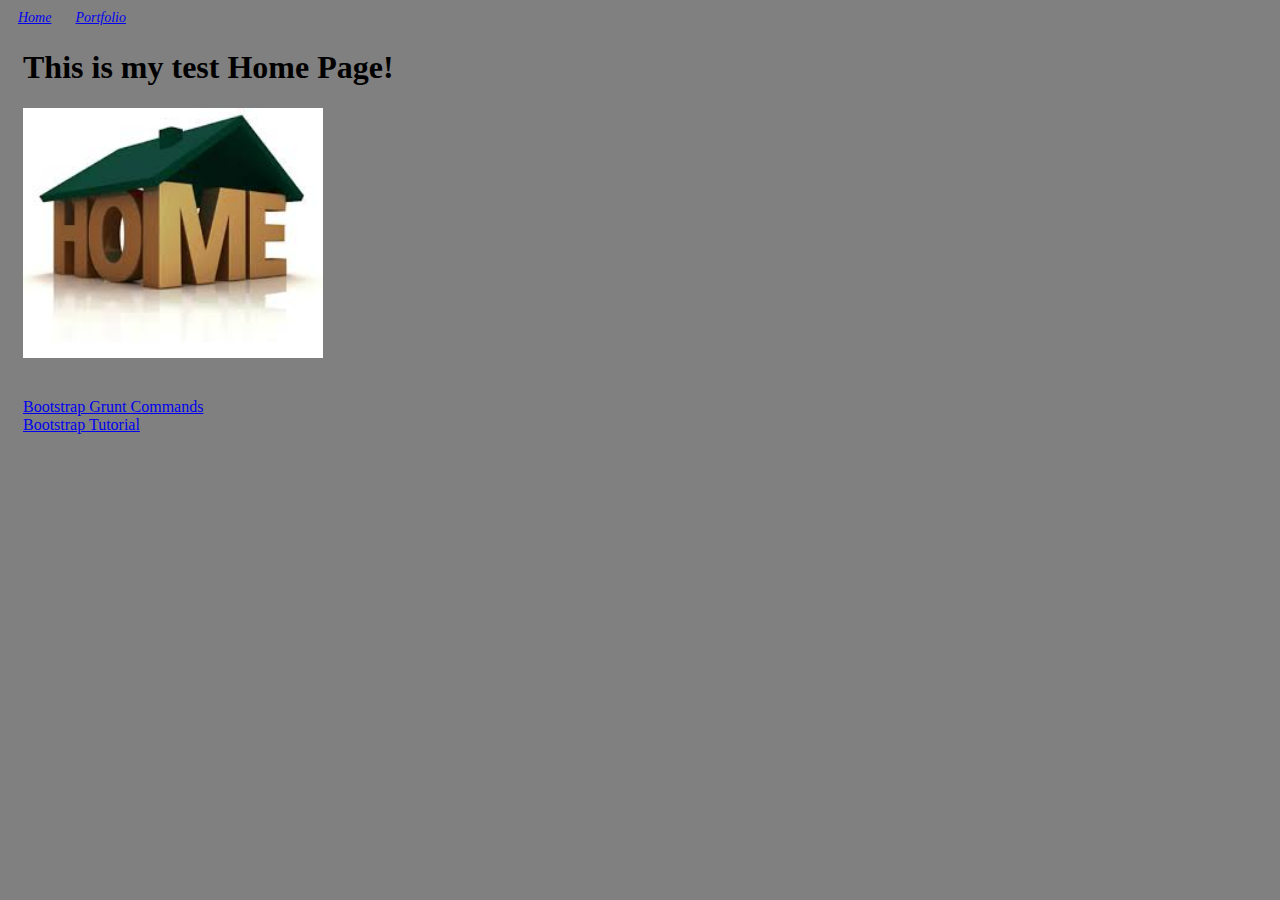
<file: index.html>
<!doctype html>
<html lang="en">
<head>
    <meta charset="utf-8">
    <title>Home</title>
    <link rel="stylesheet" type="text/css" href="style.css"/>
</head>
<body id="body">
    <div id="taskbar">
        <a id="taskbar_button" href="index.html">Home</a>
        <a id="taskbar_button" href="portfolio.html">Portfolio</a>
        </div>
    <div id="not_taskbar">
        <h1>This is my test Home Page!</h1>
        <img src="images/home.jpg" height="250">
        <br>
        <br>
        <br>
        <a href="http://getbootstrap.com/getting-started/#grunt-commands">Bootstrap Grunt Commands</a>
        <br>
        <a href="http://www.w3schools.com/bootstrap/bootstrap_get_started.asp">Bootstrap Tutorial</a>
    </div>
</body>
</html>
</file>
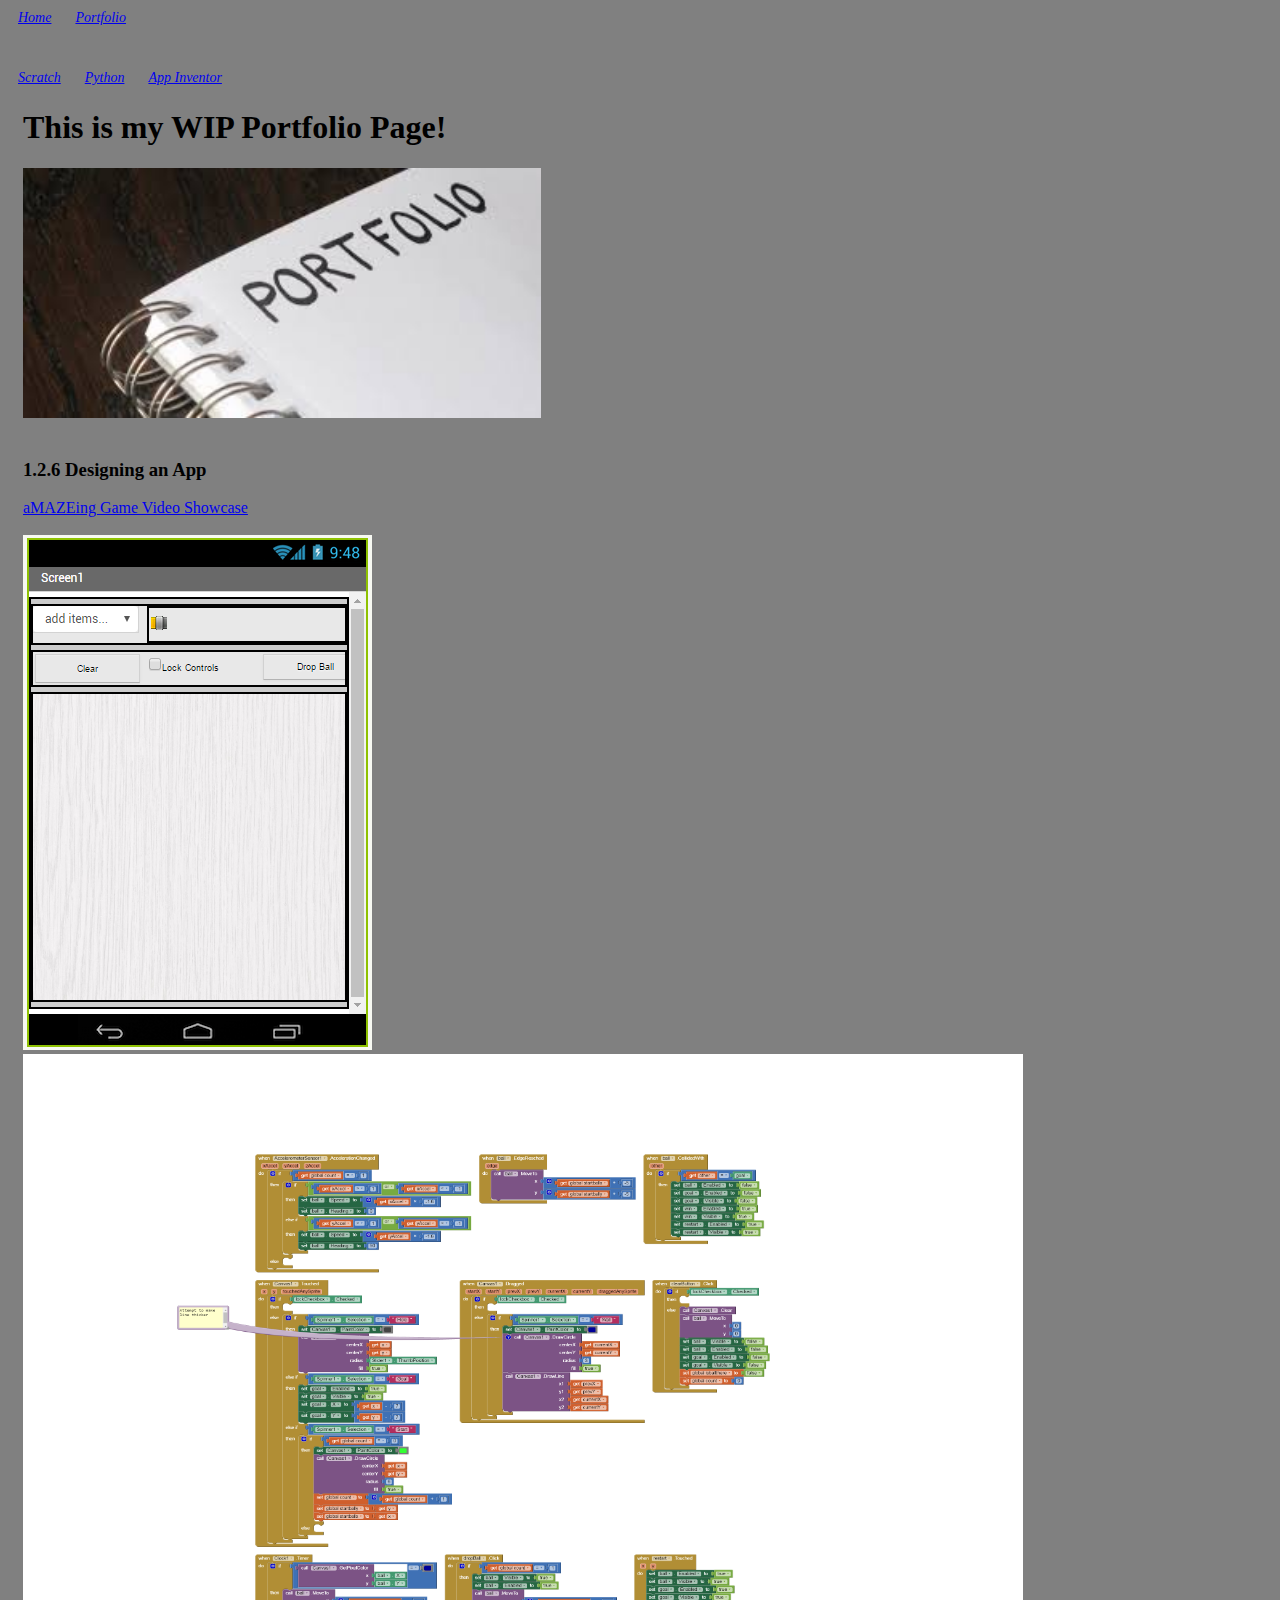
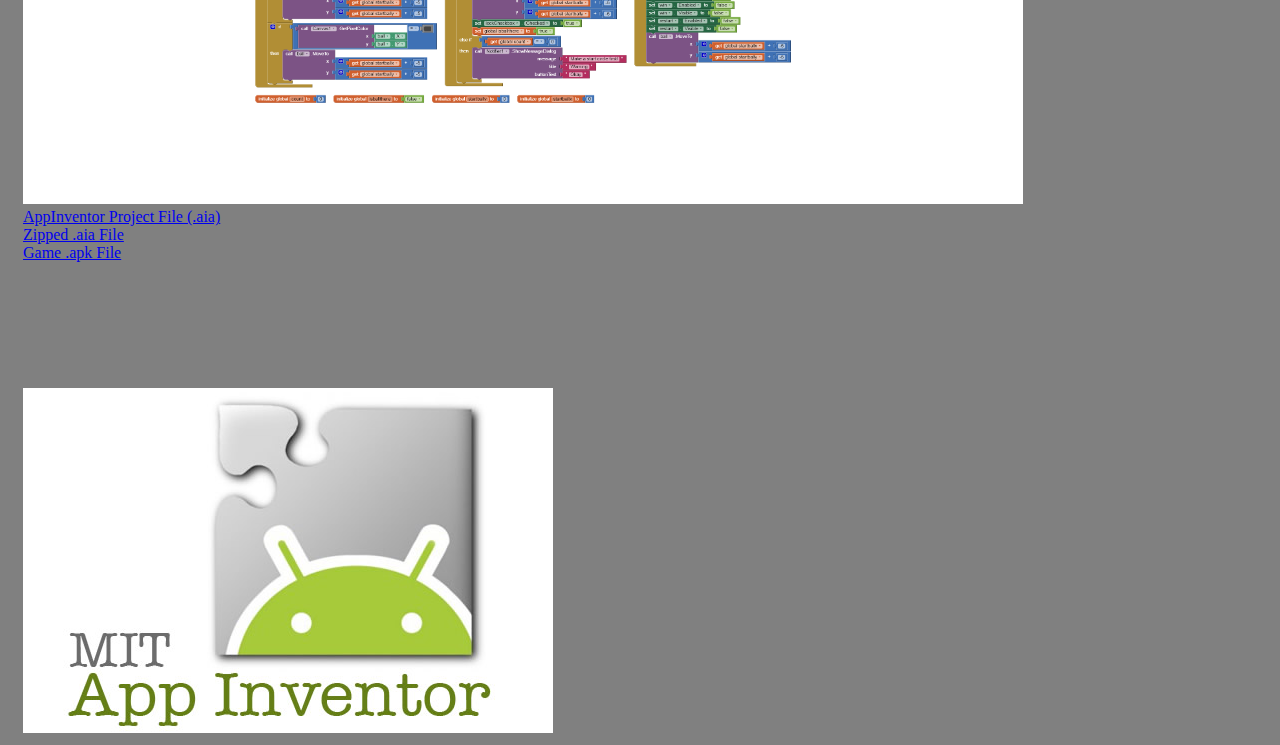
<file: appinventor.html>
<!doctype html>
<html lang="en"> 
<head> 
    <meta charset="utf-8"> 
    <title>Scratch</title> 
    <link rel="stylesheet" type="text/css" href="style.css"/>
</head> 
<body id="body">
    <div id="taskbar">
        <a id="taskbar_button" href="index.html">Home</a>
        <a id="taskbar_button" href="portfolio.html">Portfolio</a>
    </div>
    <div id ="portfoliotaskbar">
        <a id="taskbar_button" href="scratch.html">Scratch</a>
        <a id="taskbar_button" href="python.html">Python</a>
        <a id="taskbar_button" href="appinventor.html">App Inventor</a>
    </div>
    <div id="not_taskbar">
        <h1>This is my WIP Portfolio Page!</h1>
        <img src="images/portfolio.jpg" height="250">
        <br>
        <br>
        <div>
            <h3>1.2.6 Designing an App</h3>
            <a href="https://drive.google.com/open?id=0B9BVK_g2lS6OTGhkcDFsYTJxd2c">aMAZEing Game Video Showcase</a>
            <br>
            <br>
            <img src="images/appscreen.png">
            <br>
            <img src="images/blocks.png" height="750" width="1000">
            <br>
            <a href="DLFiles/aMAZEing.aia">AppInventor Project File (.aia)</a>
            <br>
            <a href="DLFiles/aMAZEing.zip">Zipped .aia File</a>
            <br>
            <a href="DLFiles/aMAZEing.apk">Game .apk File</a>
            
            <br>
            <br>
        
            
            <br>
            <br>
            <br>
            <br>
            <br>
            <br>
            
            <a target="_blank" href="https://scratch.mit.edu">
                <img src="images/app-inventor.jpg">
            </a> 
        </div>
    </div>
</body> 
</html>
</file>
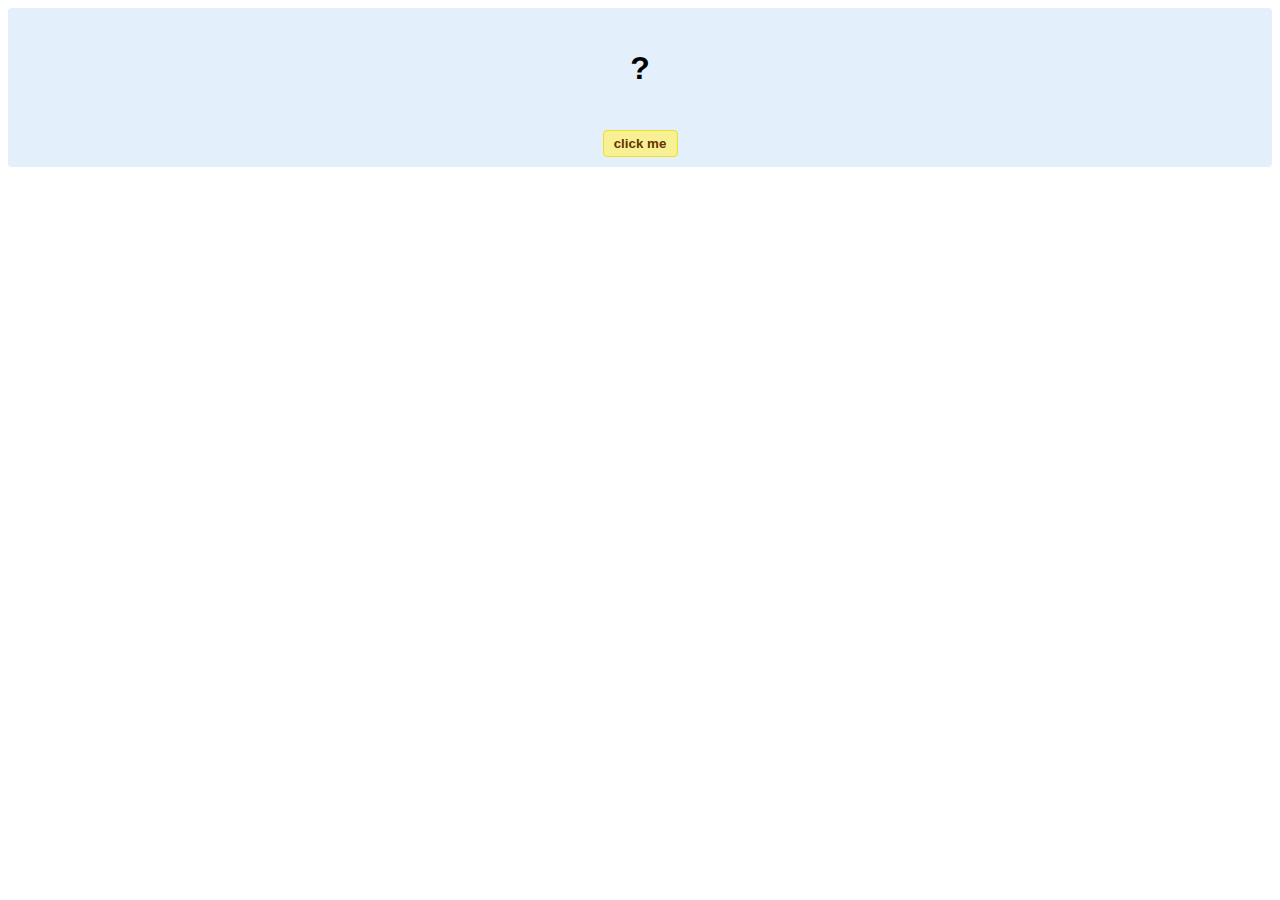
<file: hello-world.html>
<!DOCTYPE html>
<!-- HTML5 Hello world by kirupa - http://www.kirupa.com/html5/getting_your_feet_wet_html5_pg1.htm -->
<html lang="en-us">

<head>
<meta charset="utf-8">
<title>Hello...</title>
<style type="text/css">
#mainContent {
	font-family: Arial, Helvetica, sans-serif;
	font-size: xx-large;
	font-weight: bold;
	background-color: #E3F0FB;
	border-radius: 4px;
	padding: 10px;
	text-align: center;
}
.buttonStyle {
	border-radius: 4px;
	border: thin solid #F0E020;
	padding: 5px;
	background-color: #F8F094;
	font-family: "Segoe UI", Tahoma, Geneva, Verdana, sans-serif;
	font-weight: bold;
	color: #663300;
	width: 75px;
}

.buttonStyle:hover {
	border: thin solid #FFCC00;
	background-color: #FCF9D6;
	color: #996633;
	cursor: pointer;
}
.buttonStyle:active {
	border: thin solid #99CC00;
	background-color: #F5FFD2;
	color: #669900;
	cursor: pointer;
}

</style>
</head>

<body>
<div id="mainContent">
<p id="helloText">?</p>
<button id="clickButton" class="buttonStyle">click me</button>
</div>
<script> 
var myButton = document.getElementById("clickButton");
var myText = document.getElementById("helloText");

myButton.addEventListener('click', doSomething, false)

function doSomething() {
	myText.textContent = "hello, world!";
}
</script>

</body>
</html>
</file>
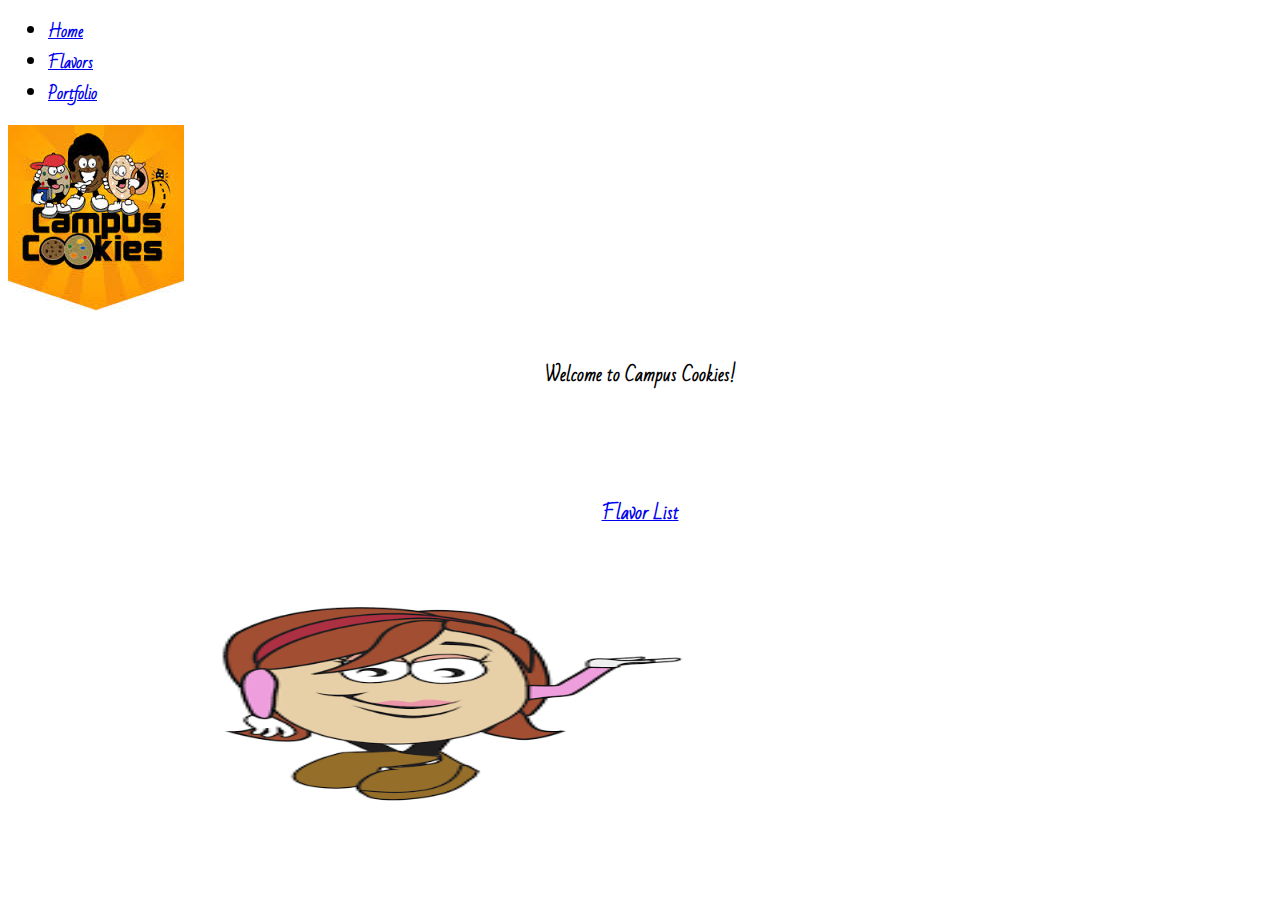
<file: home.html>
<!doctype html>
<html lang="en">
    <head>
        <meta charset="utf-8">
        <title>Jane Jones' Website</title>
        <link href="home.css" rel="stylesheet" type="text/css">
        <link href='//fonts.googleapis.com/css?family=Bad Script' rel='stylesheet'>
    </head>
   <body>
       <div class="navbar">
      <ul>
        <li>
          <a href="home.html">Home</a>
        </li>
        <li>
          <a href="ice.html">Flavors</a>
        </li>
        <li>
            <a href="index.html">Portfolio</a>
        </li>
      </ul>
    </div>
       <img src="images/cookies.jpg" alt="Picture of Cookies" id="logo"/>
        <h6>
            Welcome to Campus Cookies!
        </h6>
        <br>
        <h6><a href="ice.html">Flavor List</a></h6>
        <img src="images/womancookie.png" alt="woman cookie" id="womancook"/>
     <body>
</html>
</file>
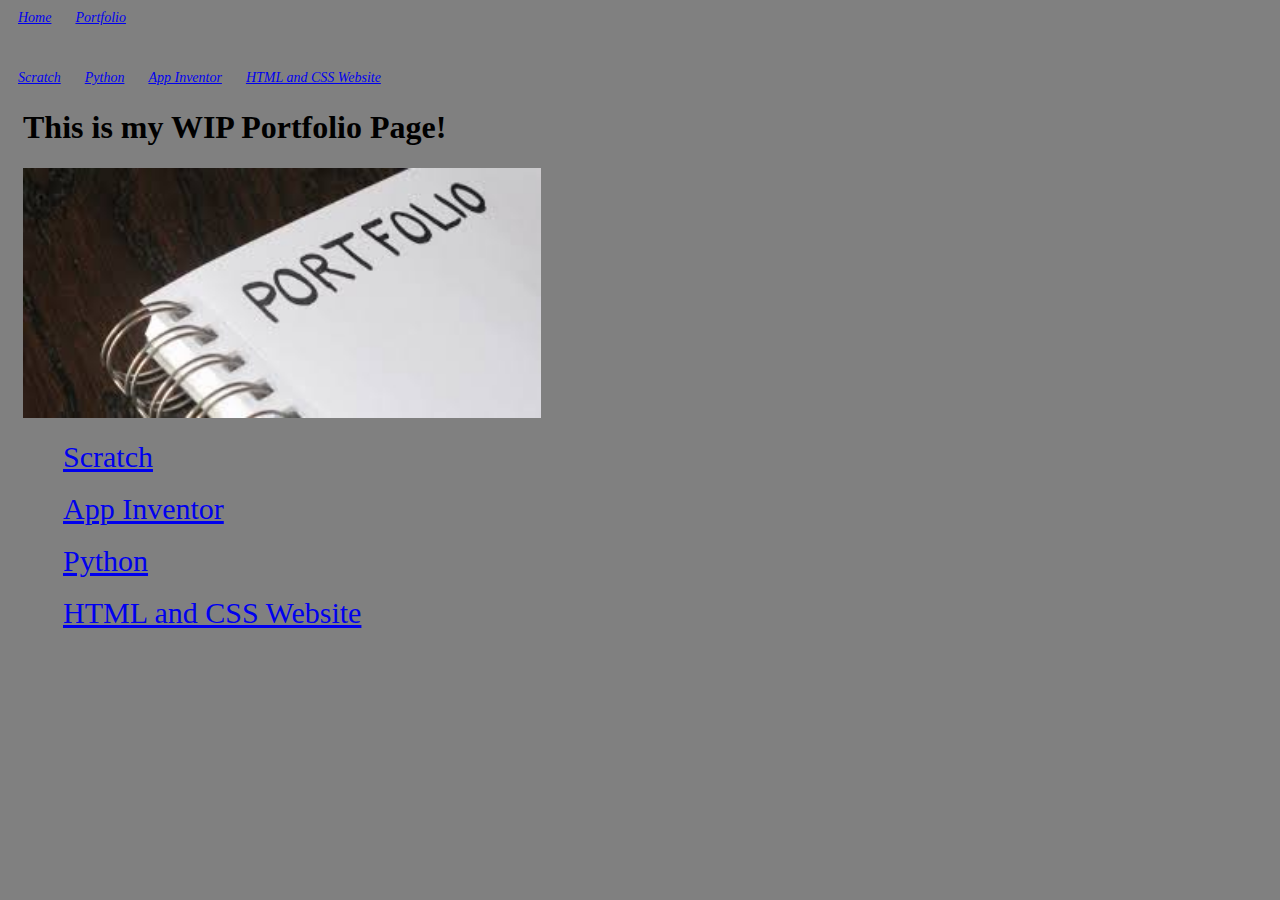
<file: portfolio.html>
<!doctype html>
<html lang="en"> 
<head> 
    <meta charset="utf-8"> 
    <title>Portfolio</title> 
    <link rel="stylesheet" type="text/css" href="style.css"/>
</head> 
<body id="body">
    <div id="taskbar">
        <a id="taskbar_button" href="index.html">Home</a>
        <a id="taskbar_button" href="portfolio.html">Portfolio</a>
    </div>
    <div id ="portfoliotaskbar">
        <a id="taskbar_button" href="scratch.html">Scratch</a>
        <a id="taskbar_button" href="python.html">Python</a>
        <a id="taskbar_button" href="appinventor.html">App Inventor</a>
        <a id="taskbar_button" href="home.html">HTML and CSS Website</a>
    </div>
    <div id="not_taskbar">
        <h1>This is my WIP Portfolio Page!</h1>
        <img src="images/portfolio.jpg" height="250">
        <br>
        <br>
        <div>
            <a id="portfoliobutton" href="scratch.html">Scratch</a>
            <br>
            <br>
            <a id="portfoliobutton" href="appinventor.html">App Inventor</a>
            <br>
            <br>
            <a id="portfoliobutton" href="python.html">Python</a>
            <br>
            <br>
            <a id="portfoliobutton" href="home.html">HTML and CSS Website</a>
    </div>
</body> 
</html>
</file>
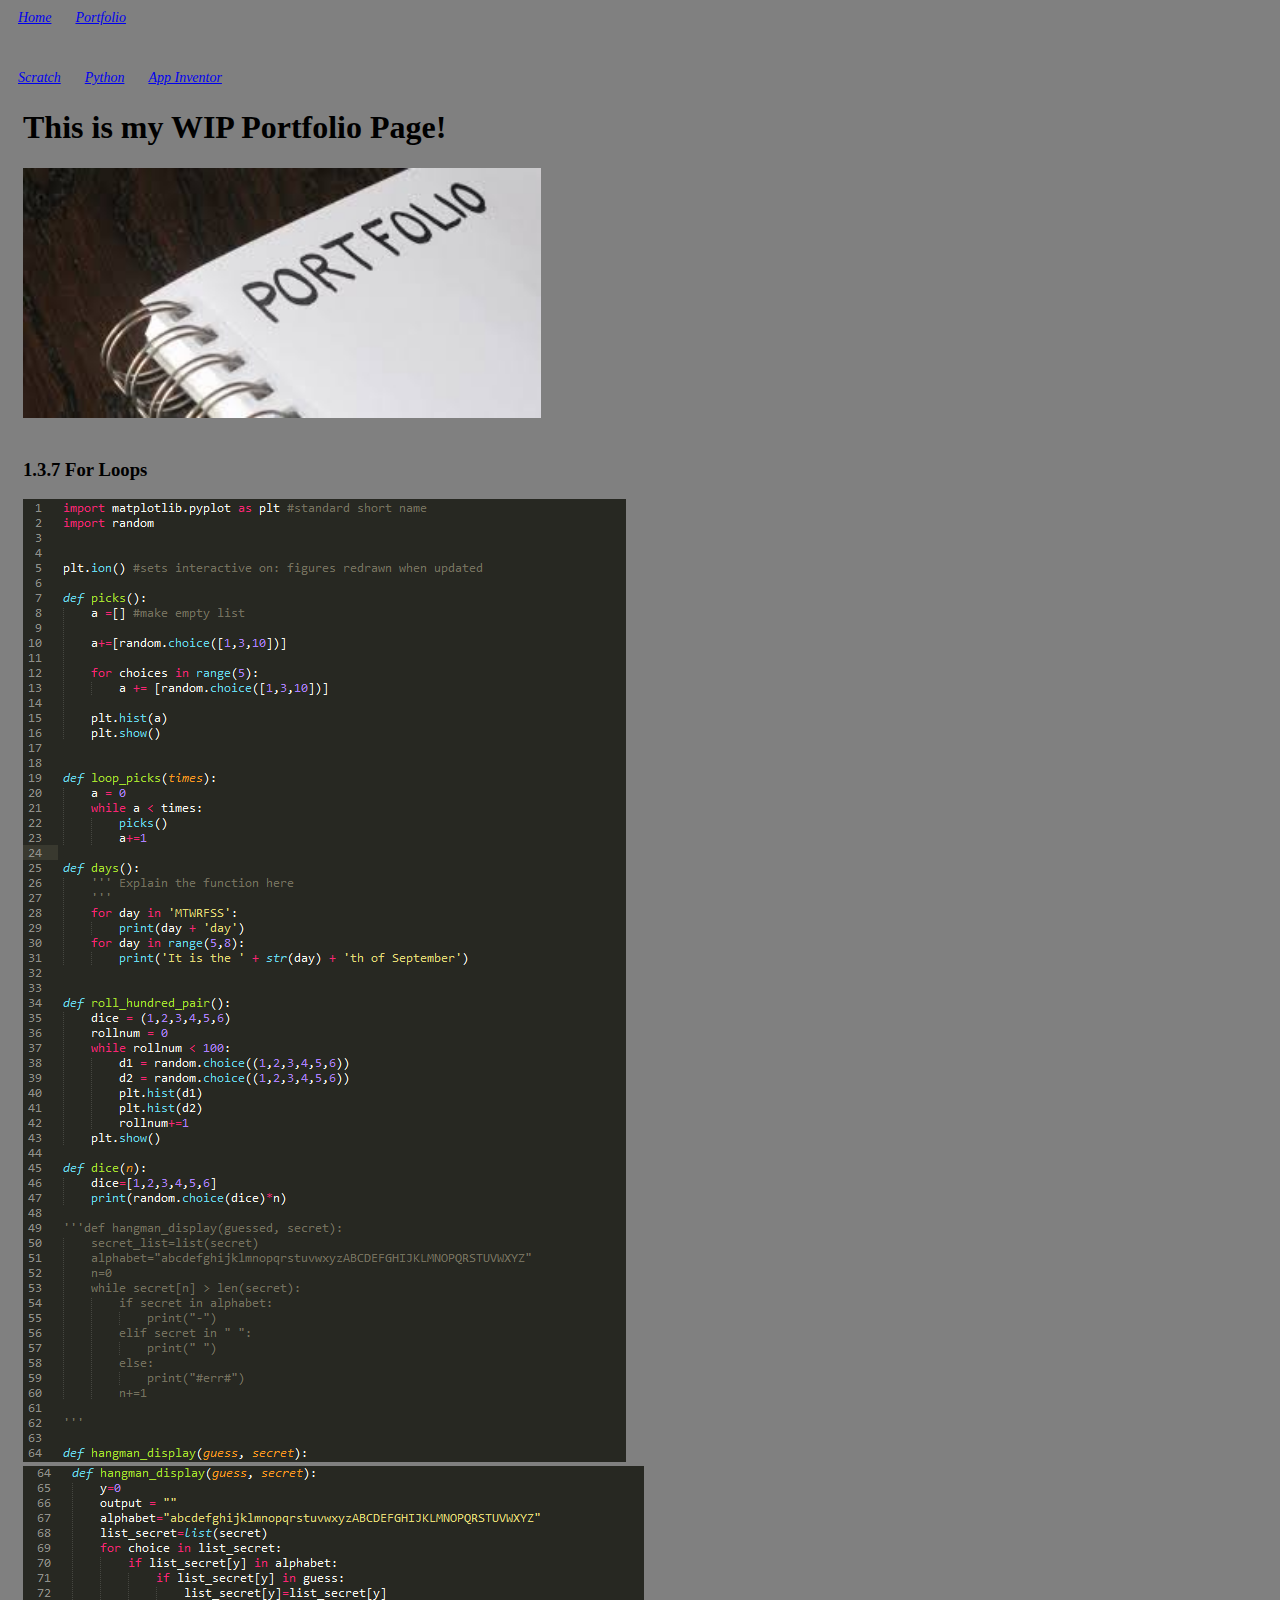
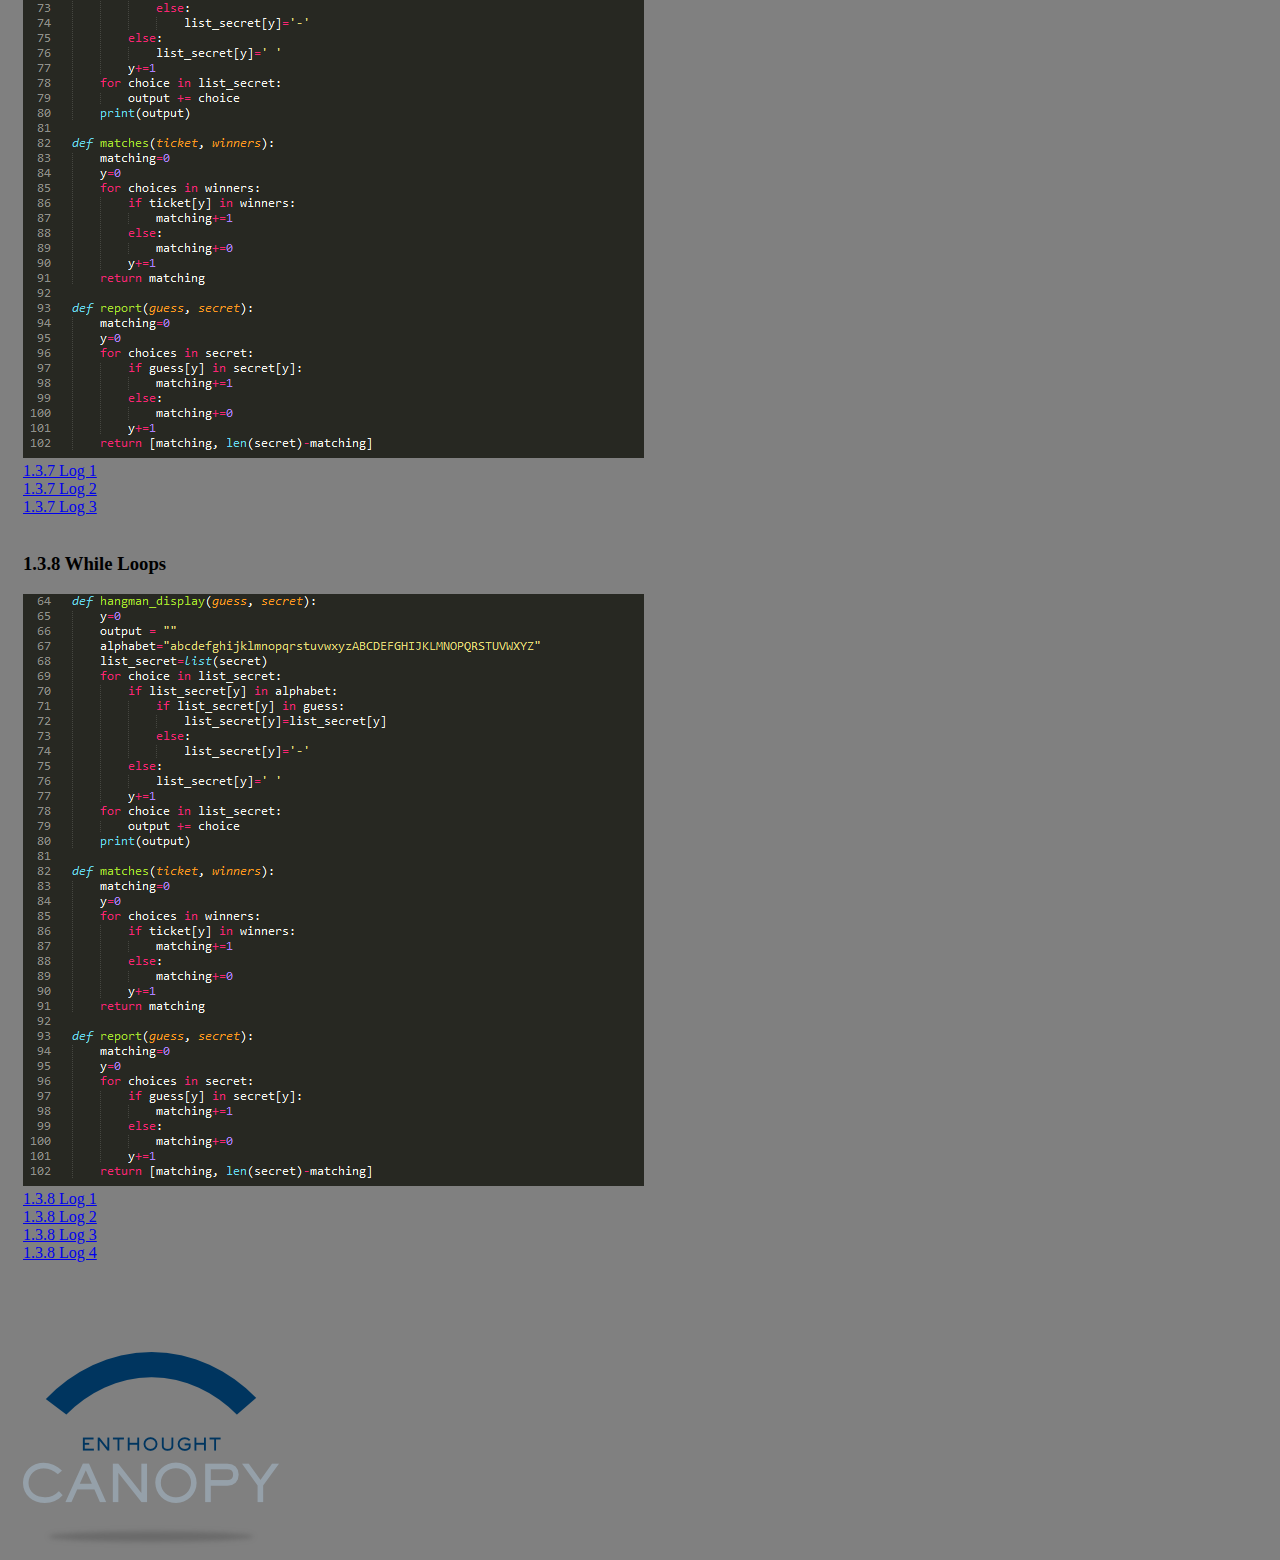
<file: python.html>
<!doctype html>
<html lang="en"> 
<head> 
    <meta charset="utf-8"> 
    <title>Python</title> 
    <link rel="stylesheet" type="text/css" href="style.css"/>
</head> 
<body id="body">
    <div id="taskbar">
        <a id="taskbar_button" href="index.html">Home</a>
        <a id="taskbar_button" href="portfolio.html">Portfolio</a>
    </div>
    <div id ="portfoliotaskbar">
        <a id="taskbar_button" href="scratch.html">Scratch</a>
        <a id="taskbar_button" href="python.html">Python</a>
        <a id="taskbar_button" href="appinventor.html">App Inventor</a>
    </div>
    <div id="not_taskbar">
        <h1>This is my WIP Portfolio Page!</h1>
        <img src="images/portfolio.jpg" height="250">
        <br>
        <br>
        <div>
            <h3>1.3.7 For Loops</h3>
            <img src="images/1371.PNG">
            <br>
            <img src="images/1372.png">
            <br>
            <a href="DLFiles/restartChaseHenyan14_1_3_7.log">1.3.7 Log 1</a>
            <br>
            <a href="DLFiles/restart2Chase1_3_7.log">1.3.7 Log 2</a>
            <br>
            <a href="DlFiles/restart3Chase1_3_7.log">1.3.7 Log 3</a>
                
            
            <br>
            <br>
            
            <h3>1.3.8 While Loops</h3>
            <img src="images/1372.png">
            <br>
            <a href="DLFiles/partialChase1_3_8.log">1.3.8 Log 1</a>
            <br>
            <a href="DLFiles/chase1_3_8notes.log">1.3.8 Log 2</a>
            <br>
            <a href="DLFiles/Chase1_3_8.log">1.3.8 Log 3</a>
            <br>
            <a href="DLFiles/11416Chase1_3_8.log">1.3.8 Log 4</a>
            
            <br>
            <br>
            <br>
            <br>
            <br>
            <br>
            
            <a target="_blank" href="https://www.enthought.com/products/canopy/">
                <img src="images/canopy-logo.png">
            </a> 
        </div>
    </div>
</body> 
</html>
</file>
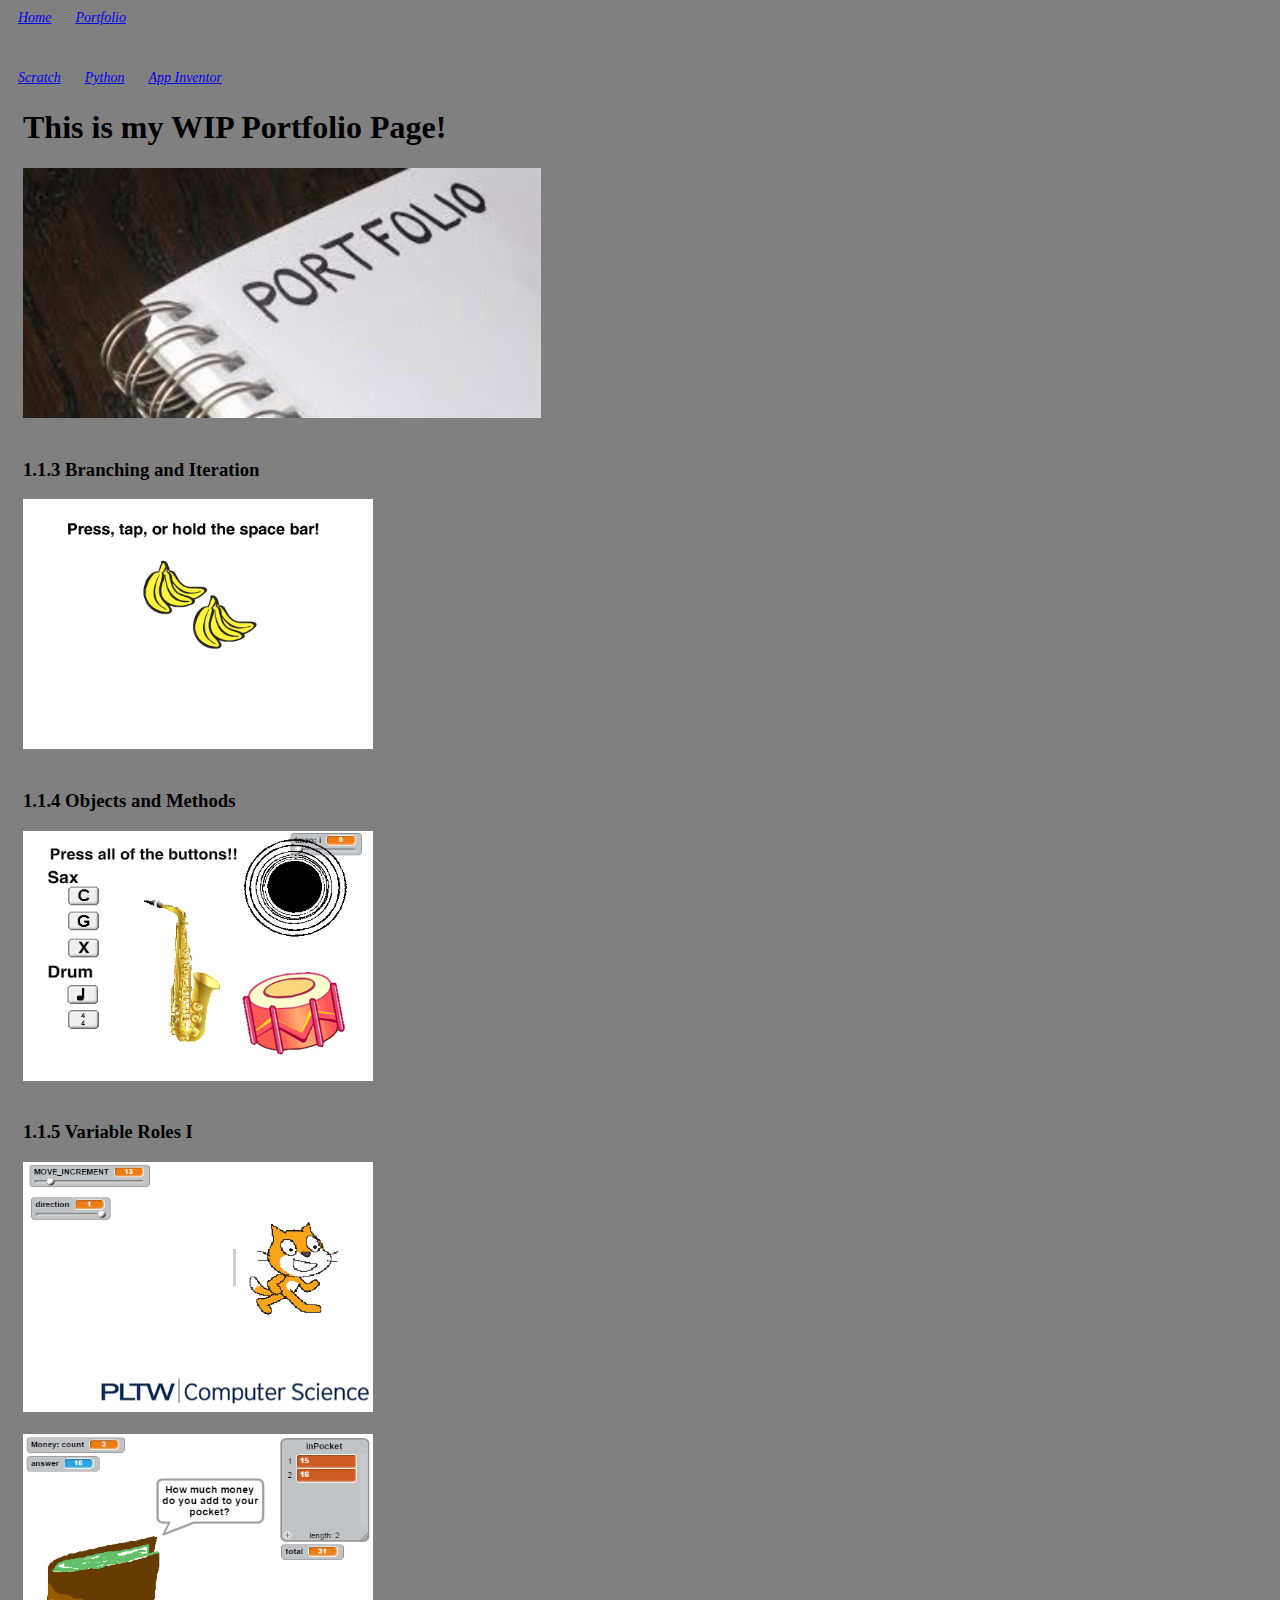
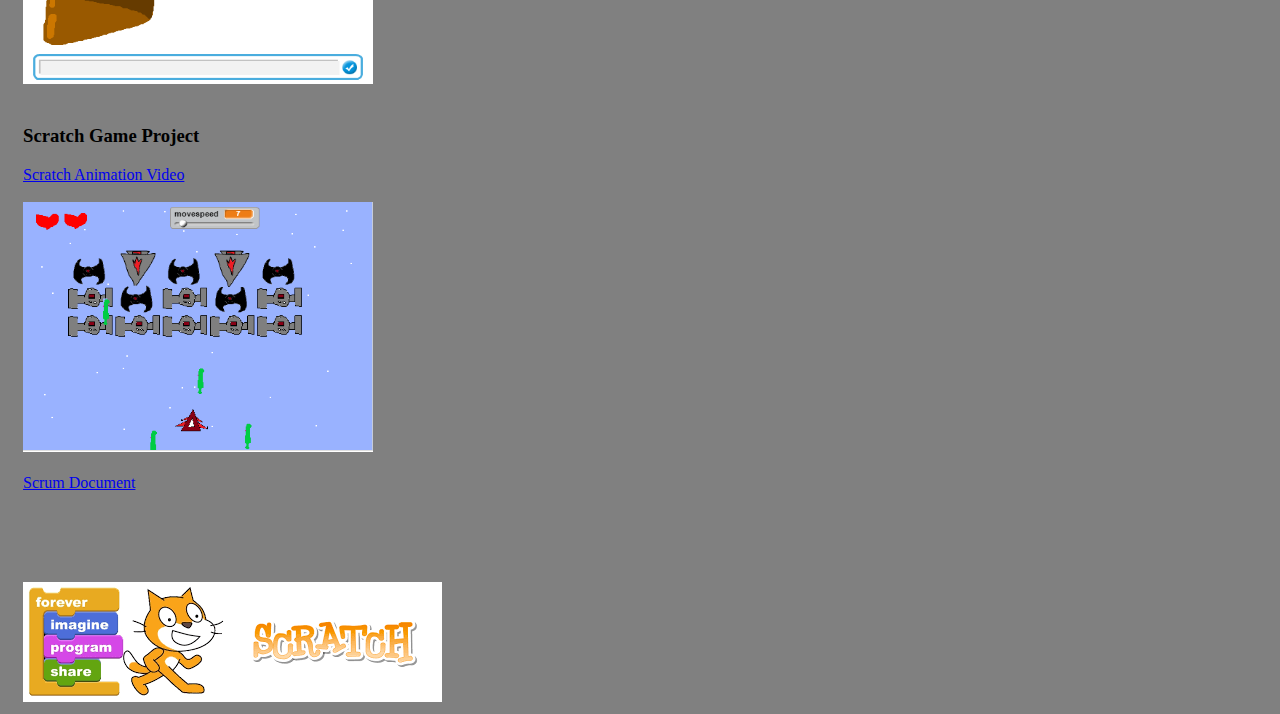
<file: scratch.html>
<!doctype html>
<html lang="en"> 
<head> 
    <meta charset="utf-8"> 
    <title>Scratch</title> 
    <link rel="stylesheet" type="text/css" href="style.css"/>
</head> 
<body id="body">
    <div id="taskbar">
        <a id="taskbar_button" href="index.html">Home</a>
        <a id="taskbar_button" href="portfolio.html">Portfolio</a>
    </div>
    <div id ="portfoliotaskbar">
        <a id="taskbar_button" href="scratch.html">Scratch</a>
        <a id="taskbar_button" href="python.html">Python</a>
        <a id="taskbar_button" href="appinventor.html">App Inventor</a>
    </div>
    <div id="not_taskbar">
        <h1>This is my WIP Portfolio Page!</h1>
        <img src="images/portfolio.jpg" height="250">
        <br>
        <br>
        <div>
            <h3>1.1.3 Branching and Iteration</h3>
            <a href="https://scratch.mit.edu/projects/120916159/#editor">
                <img src="images/1.1.3Haramb.png" id="img">
            </a>
            
            <br>
            <br>
            
            <h3>1.1.4 Objects and Methods</h3>
            <a href="https://scratch.mit.edu/projects/121065957/#editor">
                <img src="images/1.1.4X.png" id="img">
            </a>
            
            <br>
            <br>
            
            <h3>1.1.5 Variable Roles I</h3>
            <a href="https://scratch.mit.edu/projects/121365046/#editor">
                <img src="images/1.1.5Wallcat.png" id="img">
            </a>
            
            <br>
            <br>
            
            <a href="https://scratch.mit.edu/projects/121375308/#editor">
                <img src="images/1.1.5Money.png" id="img">   
            </a>
            
            <br>
            <br>
            
            <h3>Scratch Game Project</h3>
            <a href="https://drive.google.com/open?id=0B9eTQicAVRWNczZnTGdhWndSdEU">Scratch Animation Video</a>
            <br>
            <br>
            <a href="https://scratch.mit.edu/projects/123080589/">
                <img src="images/scratchproject.png" id="img">
            </a>
            <br>
            <br>
            <a href="https://docs.google.com/document/d/1lVlr7u6S6CdC6VNrq2XOqWPxO8yiK3bsP0pgpz7A-5g/edit?usp=sharing">Scrum Document</a>
            
            <br>
            <br>
            <br>
            <br>
            <br>
            <br>
            
            <a target="_blank" href="https://scratch.mit.edu">
                <img src="images/scratchlogo.png">
            </a> 
        </div>
    </div>
</body> 
</html>
</file>
<file: style.css>
#not_taskbar{
    margin-left:15px;
    margin-right:15px;
    margin-top:20px;
}
#taskbar{
    height:20px;
    width:auto;
}
#portfoliotaskbar{
    padding-top:40px;
    height:20px;
    width:auto;
}
#img{
    height:250px;
    width:350px;
}
#taskbar_button{
    font:Arial;
    font-style:oblique;
    font-size:14px;
    padding: 3px 10px;
}
#body{
    background-color:gray;
}
#portfoliobutton{
    font:Arial;
    font-style:normal;
    font-size:30px;
    margin:40px;
}
h1 {
    font-family: Georgia, bold, 22px;
}
</file>
<file: home.css>
.navbar {
    font-family: Bad Script;
    font-weight: bold;
}

h6 {
    font-family: Bad Script;
    font-weight: bold;
    font-size: 18px;
    text-align: center;
}

.womancookie {
    width: 100px;
    height: 200px;
    -webkit-transform: rotate(20deg);
    -ms-transform: rotate(20deg);
    transform: rotate(20deg);
}

#womancook {
    margin: 30px 200px 10px 200px;
    width: 500px;
    height: 200px;
}

body {
    overflow-y: scroll;
}
</file>
